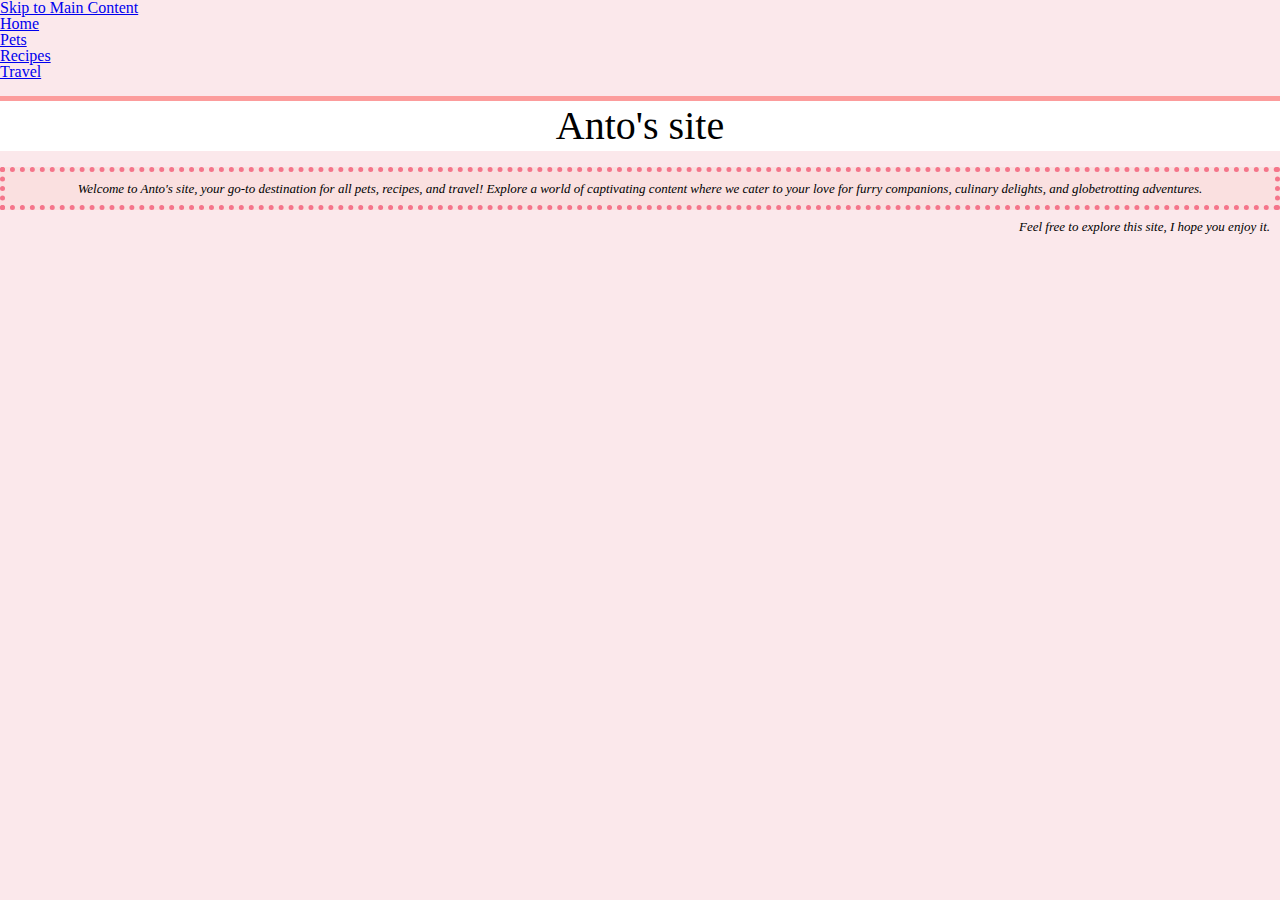
<file: index.html>
<!DOCTYPE html>
<html lang="en">
<head>
    <meta charset="UTF-8">
    <meta name="viewport" content="width=device-width, initial-scale=1.0">
    <link rel="stylesheet" href="css/html5reset.css">
    <link rel="stylesheet" href="css/style.css">
    <title>Home</title>
</head>
<body>
    <a href = "#main" class="skip">Skip to Main Content</a>
    <header>
        <nav>
            <ul>
                <li><a href = "index.html">Home</a></li>
                <li><a href = "pets.html">Pets</a></li>
                <li><a href = "recipes.html">Recipes</a></li>
                <li><a href = "travel.html">Travel</a></li>
            </ul>
        </nav>
        <br><h1>Anto's site</h1><br>

    </header>
    <main id="main">
        <div class="title">
            <p class="title-text">Welcome to Anto's site, your go-to destination for all pets, recipes, and travel! Explore a world of captivating content where we cater to your love for furry companions, culinary delights, and globetrotting adventures. </p>
        </div>

<div class="message">Feel free to explore this site, I hope you enjoy it.</div>
            
            <!-- Jackie Wolf -->
    
        <div></div>
        <div></div>
        <div></div>
        <div></div>
    </main>
    
</body>
</html>
</file>
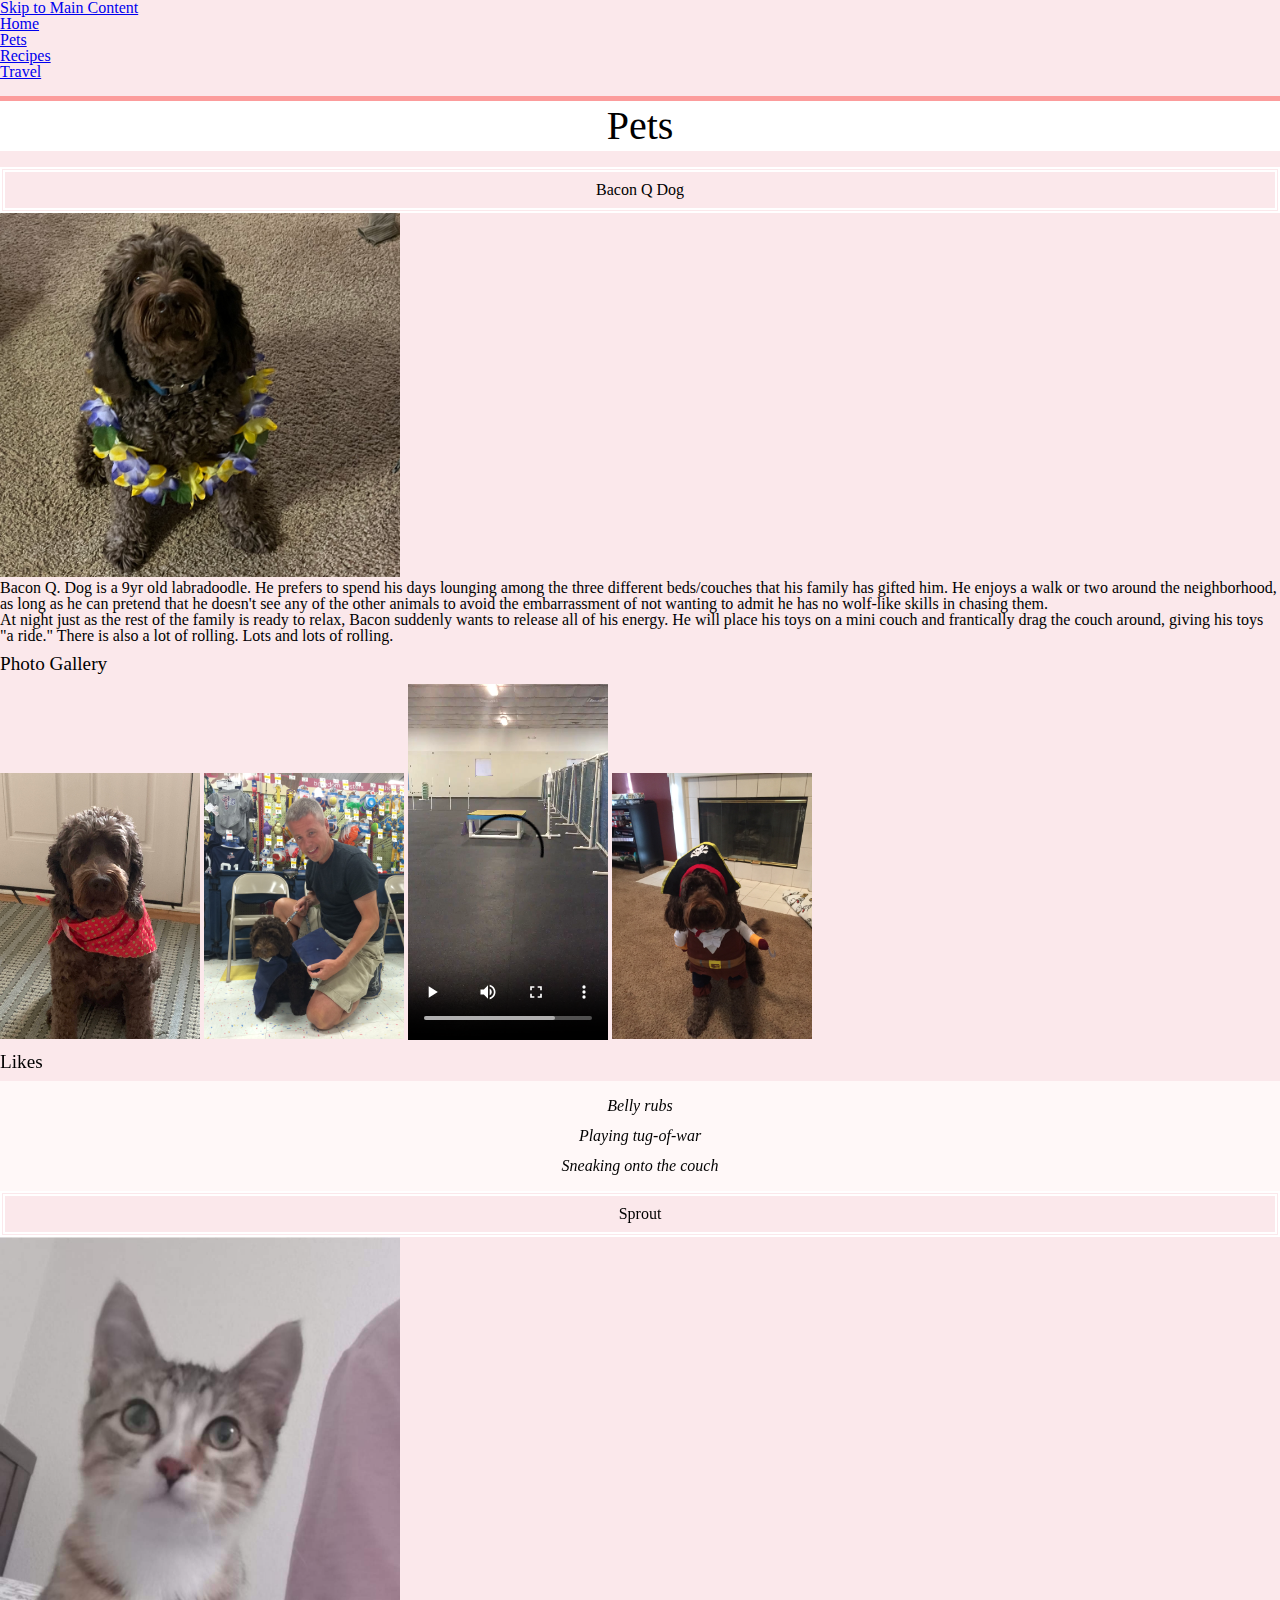
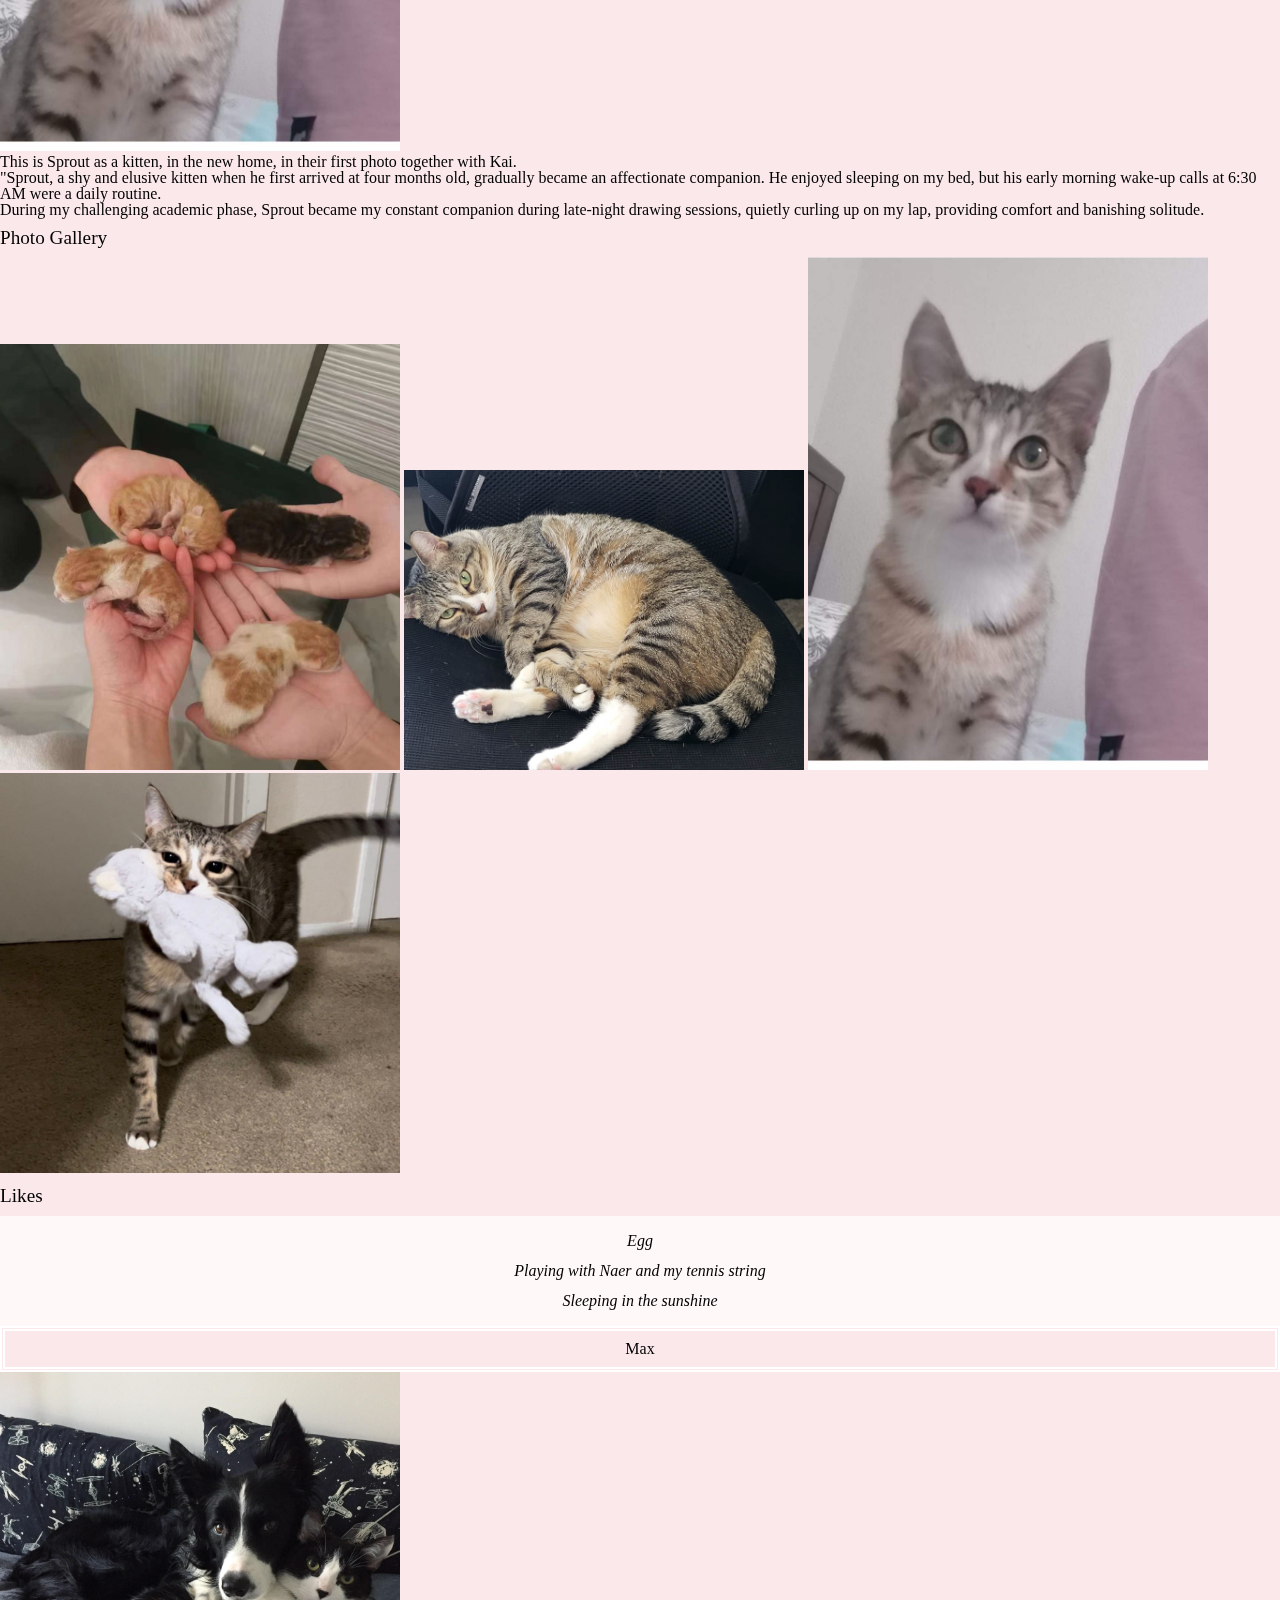
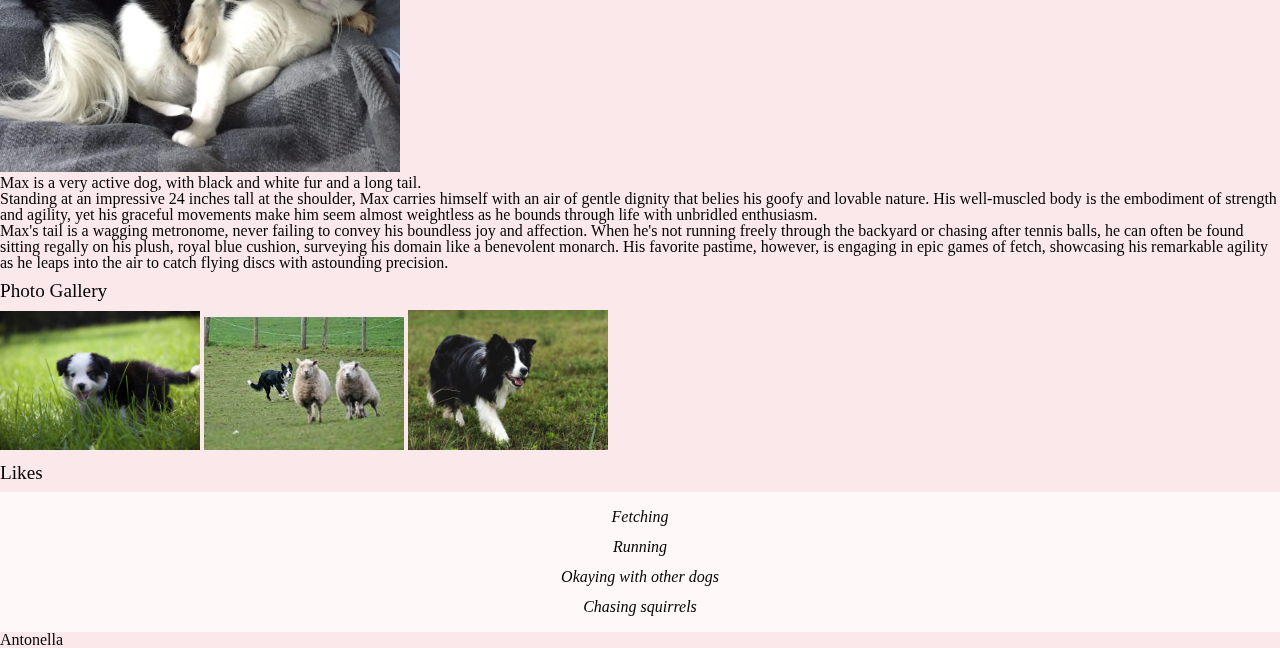
<file: pets.html>
<!DOCTYPE html>
<html lang="en">
<head>
    <meta charset="UTF-8">
    <meta name="viewport" content="width=device-width, initial-scale=1.0">
    <link rel="stylesheet" href="css/html5reset.css">
    <link rel="stylesheet" href="css/style.css">
    <title>Pets</title>
</head>
<body>
    <a href = "#main" class="skip">Skip to Main Content</a>
    <header>
        <nav>
            <ul>
                <li><a href = "index.html">Home</a></li>
                <li><a href = "pets.html">Pets</a></li>
                <li><a href = "recipes.html">Recipes</a></li>
                <li><a href = "travel.html">Travel</a></li>
            </ul>
        </nav>

    </header>
    <main id="main">
        <br><h1>Pets</h1><br>
        <div>
            <h2>Bacon Q Dog</h2>
            <img src="images/bacon.jpg" width = "400" alt="Brown labradoodle wearing colorful lei">

            <p>Bacon Q. Dog is a 9yr old labradoodle. He prefers to spend his days lounging among the three different beds/couches that his family has gifted him. He enjoys a walk or two around the neighborhood, as long as he can pretend that he doesn't see any of the other animals to avoid the embarrassment of not wanting to admit he has no wolf-like skills in chasing them.</p> 
            <P>At night just as the rest of the family is ready to relax, Bacon suddenly wants to release all of his energy. He will place his toys on a mini couch and frantically drag the couch around, giving his toys "a ride." There is also a lot of rolling. Lots and lots of rolling.</P>
            <h3>Photo Gallery</h3>
            <img src="images/bacon_bandana.JPG" width ="200" alt = "Brown labradoodle wearing an orange bandana">
            <img src="images/bacon_graduation.JPG"  width ="200" alt="Small labradoodle puppy wearing a graduation cap and gown">
            <video width="200"  controls>
                <source src="images/bacon_agility.mov">
                Your browser does not support the video tag.  This was a video of a girl and dog demonstrating a sit and stay procedure
            </video>
            <img src="images/bacon_halloween.JPG"  width ="200" alt="Brown labradoodle wearing a pirate costume">

            <h3>Likes</h3>
            <div class="list-of-ingredients-recipes">
                <ul>
                    <li>Belly rubs</li>
                    <li>Playing tug-of-war</li>
                    <li>Sneaking onto the couch</li>
                </ul>
            </div>
            <h2>Sprout</h2>
            <img src="images/Sprout_Kitten.jpg" width = "400" alt="two grey cats laying in cat bed">

            <p>This is Sprout as a kitten, in the new home, in their first photo together with Kai.   </p> 
            <P>"Sprout, a shy and elusive kitten when he first arrived at four months old, gradually became an affectionate companion. He enjoyed sleeping on my bed, but his early morning wake-up calls at 6:30 AM were a daily routine.</P>
            <p>During my challenging academic phase, Sprout became my constant companion during late-night drawing sessions, quietly curling up on my lap, providing comfort and banishing solitude.</p>
            <h3>Photo Gallery</h3>
            <img src="images/Sprout_Baby.jpg" width ="400" alt = "4 baby kittens held in hands">
            <img src="images/Sprout_lying.jpg"  width ="400" alt="grey cat lying">
            <img src="images/Sprout_Kitten.jpg" width ="400" alt = "">
            <img src="images/Sprout_toy.jpg" width ="400" alt = "Gray cat holding a mouse toy">
            <h3>Likes</h3>
            <div class="list-of-ingredients-recipes">
                <ul>
                    <li>Egg</li>
                    <li>Playing with Naer and my tennis string</li>
                    <li>Sleeping in the sunshine</li>
                </ul>
            </div>

            <h2>Max</h2>
            <img src="images/max_1.jpg" width = "400" alt="A dog hugging a cat">

            <p>Max is a very active dog, with black and white fur and a long tail.</p> 
            <P>Standing at an impressive 24 inches tall at the shoulder, Max carries himself with an air of gentle dignity that belies his goofy and lovable nature. His well-muscled body is the embodiment of strength and agility, yet his graceful movements make him seem almost weightless as he bounds through life with unbridled enthusiasm.</P>
            <p>Max's tail is a wagging metronome, never failing to convey his boundless joy and affection. When he's not running freely through the backyard or chasing after tennis balls, he can often be found sitting regally on his plush, royal blue cushion, surveying his domain like a benevolent monarch. His favorite pastime, however, is engaging in epic games of fetch, showcasing his remarkable agility as he leaps into the air to catch flying discs with astounding precision.</p>
            <h3>Photo Gallery</h3>
            <img src="images/max_4.jpg" width ="200" alt = "Sitting on the grass.">
            <img src="images/max_3.jpeg"  width ="200" alt="Max chasing 2 sheeps">
            <img src="images/max_2.jpg"  width ="200" alt="Max walking on the grass">

            <h3>Likes</h3>
            <div class="list-of-ingredients-recipes">
                <ul>
                    <li>Fetching</li>
                    <li>Running</li>
                    <li>Okaying with other dogs</li>
                    <li>Chasing squirrels</li>
                </ul>
            </div>
            <p>Antonella</p>
            <!-- Jackie Wolf -->
        
        </div>
        <div></div>
        <div></div>
        <div></div>
        <div></div>
    </main>
    
</body>
</html>
</file>
<file: css/style.css>
body{
    background-color: rgb(251, 232, 235);
}
.title-text{
    background-color:rgb(250, 224, 224);
    border: rgb(245, 117, 138) 5px dotted; 
    padding:10px;
    font-size: small;
    text-align: center;
    font-family:Cambria, Cochin, Georgia, Times, 'Times New Roman', serif;
    font-style: italic;
}

h1{
    text-align:center;
    font-family:cursive;
    font-weight: normal;
    font-size:40px;
    background-color: #ffffff;
    padding-right: 4px;
    padding:5px;
    border-top: rgb(252, 156, 156) 5px solid; 
}

.message{
    font-family: Cambria, Cochin, Georgia, Times, 'Times New Roman', serif;
    font-style: italic;
    font-size: small;
    padding: 10px;
    text-align: right;
}

.list-of-ingredients-recipes ul{
    background-color: #fff8f8;
    text-align: center;
    line-height: 30px;
    font-size: medium;
    font-family:'Times New Roman', Times, serif;
    font-style: italic;
    padding:10px;

}

h3{
    padding-top: 10px;
    padding-bottom: 10px;
    font-size: larger;
    font-family: cursive;
}

h2{
    font-family: cursive;
    display: block;
    text-align: center;
    padding:10px;
    border: 5px rgb(255, 255, 255) double ;

}
</file>
